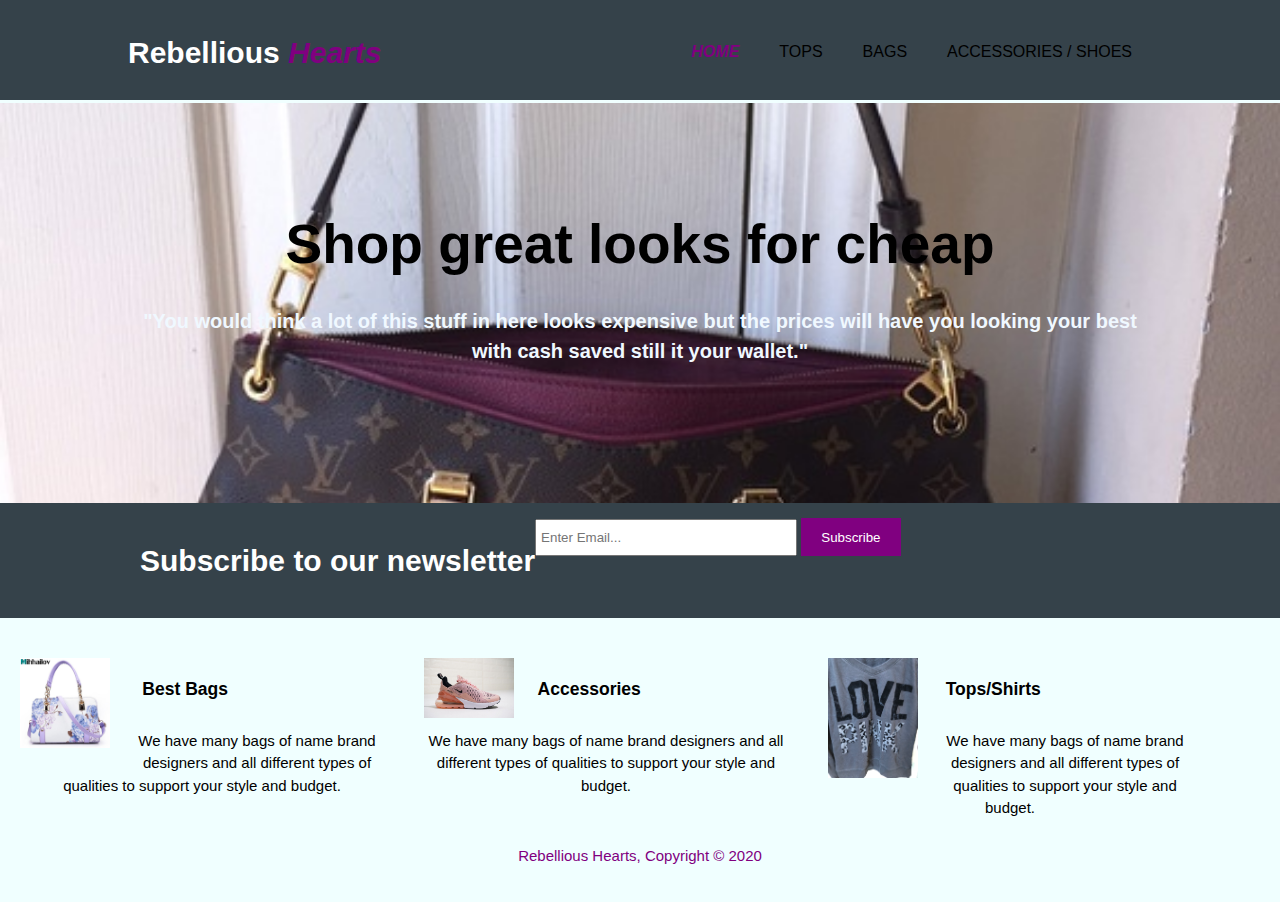
<file: index.html>
<!DOCTYPE html>
<html>
  <head>
    <meta charset="utf-8">
    <meta name="viewport" content="width=device-width">
    <meta name="description" content="Designer, gear, thrift prices, gentlyused">
    <meta name="keywords" content="Designer, gear, clothes"> 
    <meta name="author" content="Todd Harvey">
    <link rel="stylesheet" type="text/css" href="CSS/main.css">
    <title>RebelHearts || Welcome</title>
  </head>
  <body>
      <header>                                                                   
          
         <div class="container">
            <div id="branding">
              <h1>Rebellious <span class="highlight">Hearts</span></h1>
             </div>
             <nav>
                <ul>
                 <li class="current"><a href="index.html">Home</a></li>
                    
                 <li><a href="tops.html">Tops</a></li> 
                    
                 <li><a href="bags.html">Bags</a></li>                                 
                 <li><a href="accessories.html">Accessories / Shoes</a></li>   
                </ul>
             </nav>        
         </div>
    </header>

    <section id="showcase">
        <div class="container">
            <h1>Shop great looks for cheap</h1>
            <p><b>"You would think a lot of this stuff in here looks expensive but the prices will have you looking your best with cash saved still it your wallet."</b></p>
        </div>    
    </section>
      
    <section id="newsletter">
      <div class="container">
        <h1>Subscribe to our newsletter</h1>
          <form>
            <input type="email" placeholder="Enter Email...">
            <button type="submit" class="button_1">Subscribe</button>
          </form>
      </div>   
    </section>
      
    <section id="boxes">
      
        <div class="box">
            <a href="bags.html">
            <img src="images/flowerbag.jpg">
            </a>
          <h3>Best Bags</h3>
          <p>We have many bags of name brand designers and all different types of qualities to support your style and budget.</p>
        </div>
        <div class="box">
            <a href="accessories.html">
          <img src="images/Air-Max-270-Womens-Shoes-Coral-Stardust.jpg"> 
            </a>
          <h3>Accessories</h3>
          <p>We have many bags of name brand designers and all different types of qualities to support your style and budget.</p>
        </div>
          
        <div class="box">
            <a href="tops.html">
         <img src="images/photosPhone/IMG_0233.JPG">
            </a>
          <h3>Tops/Shirts</h3>
          <p>We have many bags of name brand designers and all different types of qualities to support your style and budget.</p>
        </div>
      
    </section>
          <footer>
      <p>Rebellious Hearts, Copyright &copy; 2020</p>  
    </footer>
        </body>


</html>
</file>
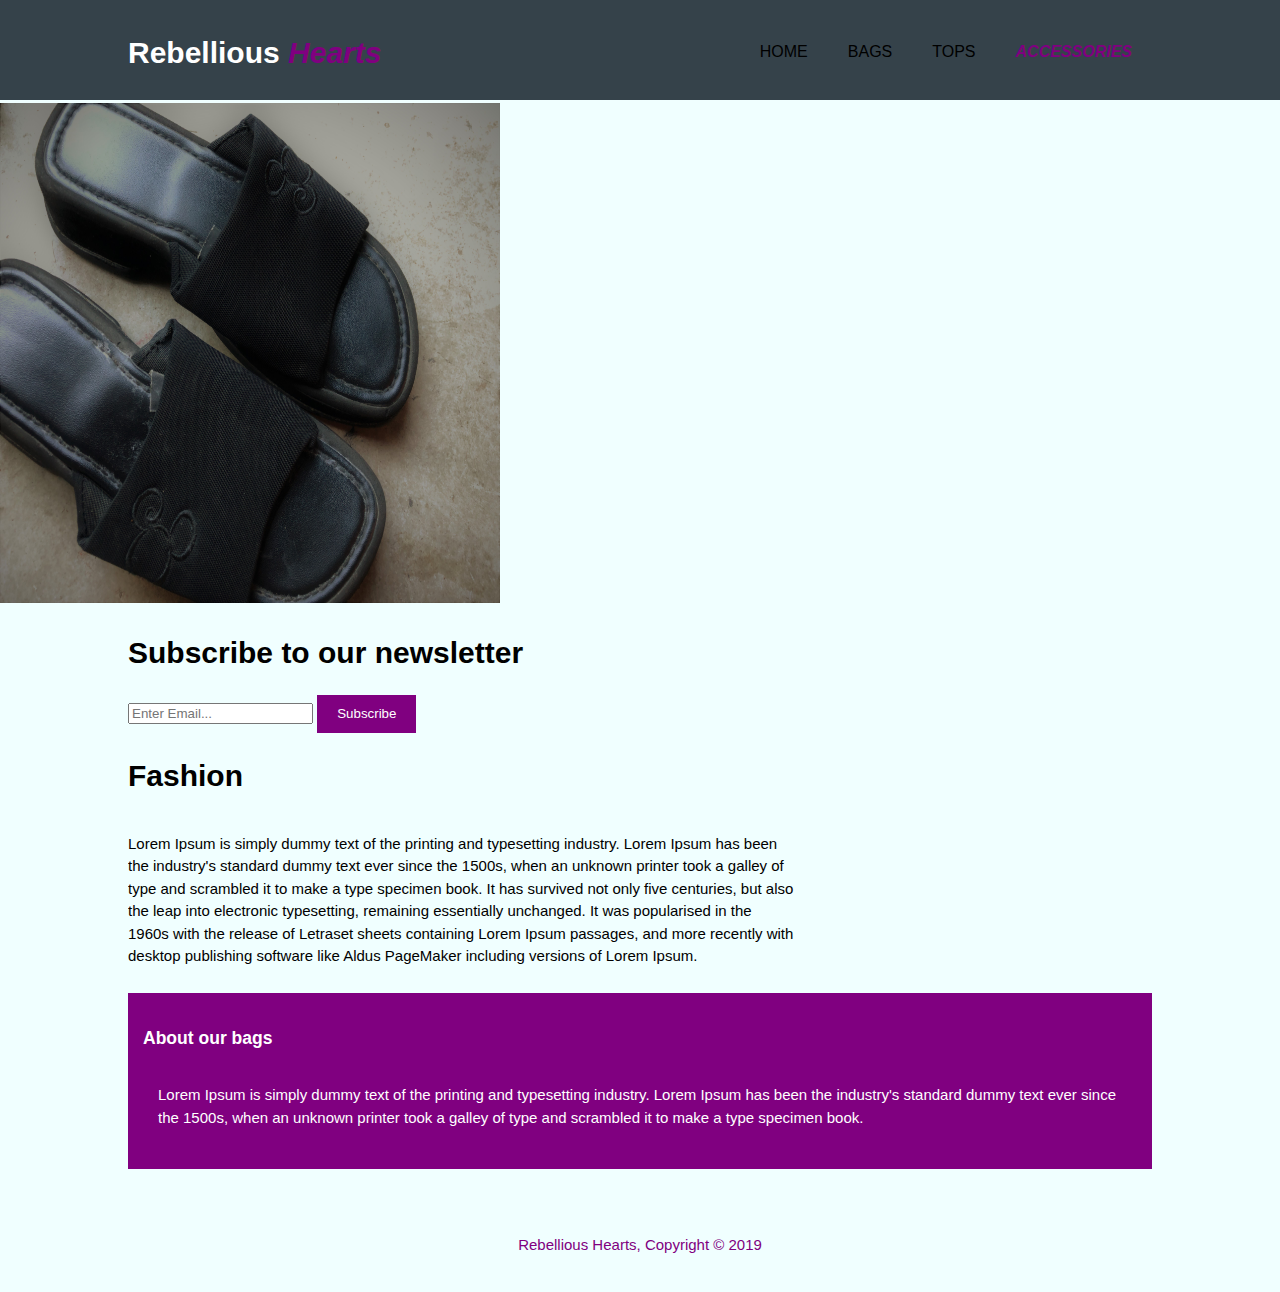
<file: accessories.html>
<!DOCTYPE html>
<html>
  <head>
    <meta charset="utf-8">
    <meta name="viewport" content="width=device-width">
    <meta name="description" content="Designer gear thrift prices">
    <meta name="keywords" content="Designer, gear, clothes"> 
    <meta name="author" content="Todd Harvey">
    <link rel="stylesheet" type="text/css" href="CSS/main.css">
    <title>Rebel Hearts | accessories</title>
  </head>
  <body>
      <header>
         <div class="container">
            <div id="branding">
              <h1>Rebellious <span class="highlight">Hearts</span></h1>
             </div>
             <nav>
                <ul>
                 <li><a href="index.html">Home</a></li>
                 <li ><a href="bags.html">Bags</a></li>
                 <li ><a href="tops.html">Tops</a></li>   
                 <li class="current"><a href="accessories.html">Accessories</a></li>   
                </ul>
             </nav>        
         </div>
    </header>
    <section id="mainaccess">
        <div class="access">
      <img src ="images/photosPhone/IMG_blueSandles.jpg" width="500"  height="500">
      </div>
      
      </section>
    
      
    <section id="main">
      <div class="container">
        <h1>Subscribe to our newsletter</h1>
          <form>
            <input type="email" placeholder="Enter Email...">
            <button type="submit" class="button_1">Subscribe</button>
          </form>
      </div>   
    </section>
      
    <section id="main">
      <div class="container">
          <article id="main-col">
          <h1 class="page-title">Fashion</h1>
          
<p>Lorem Ipsum is simply dummy text of the printing and typesetting industry. Lorem Ipsum has been the industry's standard dummy text ever since the 1500s, when an unknown printer took a galley of type and scrambled it to make a type specimen book. It has survived not only five centuries, but also the leap into electronic typesetting, remaining essentially unchanged. It was popularised in the 1960s with the release of Letraset sheets containing Lorem Ipsum passages, and more recently with desktop publishing software like Aldus PageMaker including versions of Lorem Ipsum.</p>
 </article>
          
         
            
          <aside id="sidebar">
            <div class="dark"> 
           <h3>About our bags</h3>
          <p class="dark">Lorem Ipsum is simply dummy text of the printing and typesetting industry. Lorem Ipsum has been the industry's standard dummy text ever since the 1500s, when an unknown printer took a galley of type and scrambled it to make a type specimen book.</p>
            </div> 
          </aside> 
      </div>
    </section>
      
    <footer>
      <p>Rebellious Hearts, Copyright &copy; 2019</p>  
    </footer>
  </body>
</html>
</file>
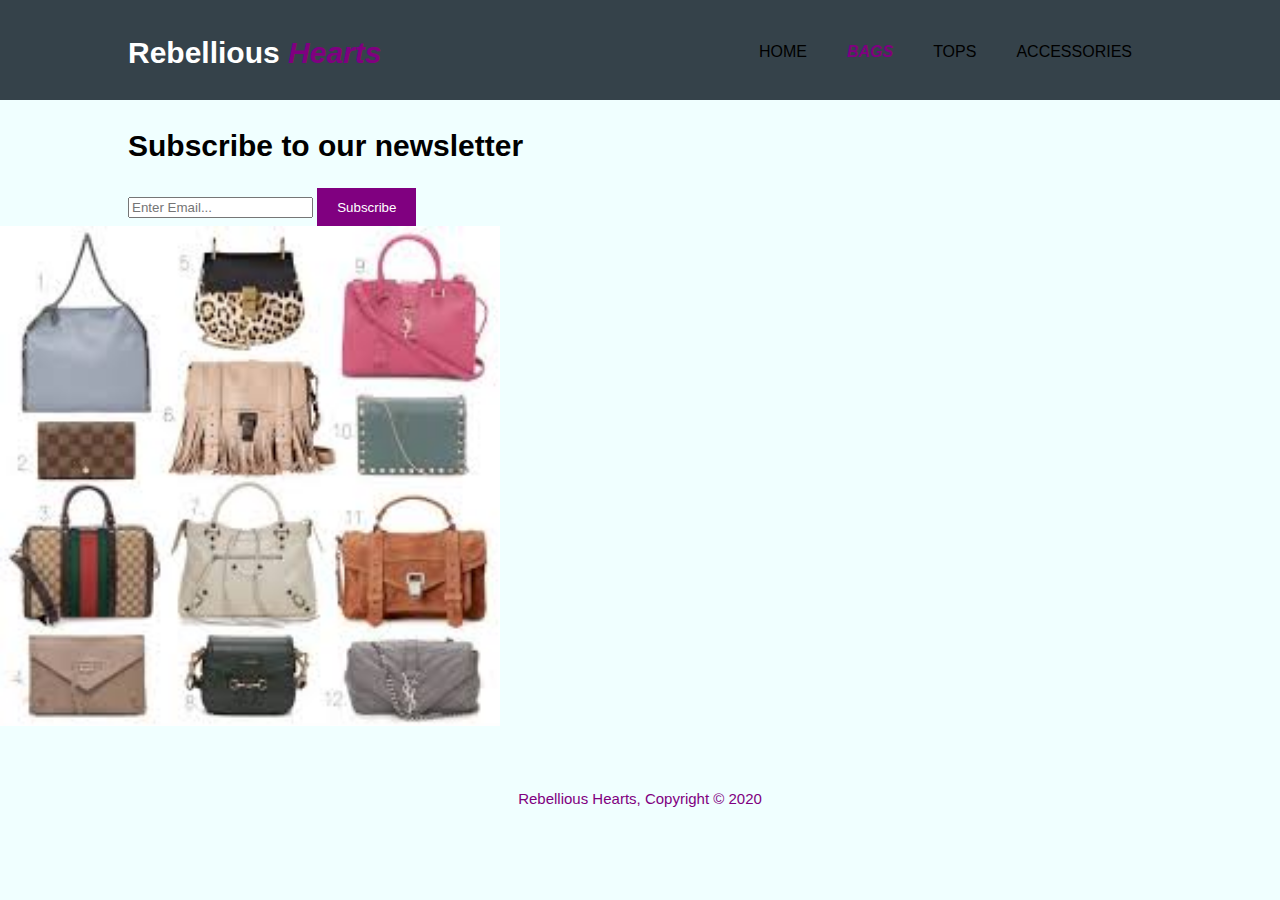
<file: bags.html>
<!DOCTYPE html>
<html>
  <head>
    <meta charset="utf-8">
    <meta name="viewport" content="width=device-width">
    <meta name="description" content="Designer gear thrift prices">
    <meta name="keywords" content="Designer, gear, clothes"> 
    <meta name="author" content="Todd Harvey">
    <link rel="stylesheet" type="text/css" href="CSS/main.css">
    <title>Rebellious Hearts | bags</title>
  </head>
  <body>
      <header>
         <div class="container">
            <div id="branding">
              <h1>Rebellious <span class="highlight">Hearts</span></h1>
             </div>
             <nav>
                <ul>
                 <li><a href="index.html">Home</a></li>
                 <li class="current"><a href="bags.html">Bags</a></li>
                 <li><a href="tops.html">Tops</a></li>
                 <li><a href="accessories.html">Accessories</a></li>   
                </ul>
             </nav>        
         </div>
    </header>

    
      
    <section id="main">
      <div class="container">
        <h1>Subscribe to our newsletter</h1>
          <form>
            <input type="email" placeholder="Enter Email...">
            <button type="submit" class="button_1">Subscribe</button>
          </form>
      </div>   
    </section>
      
      <img src="images/handbags.jfif" width="500" height="500">

      
    <footer>
      <p>Rebellious Hearts, Copyright &copy; 2020</p>  
    </footer>
  </body>
</html>
</file>
<file: CSS/main.css>
body{
    font-family: Arial, Helvetica, sans-serif;
    font-size: 15px;
    line-height: 1.5;
    padding: 0;
    margin: 0;
    background-color: azure;
}
/* Global make responsive with %*/

.container{
    width:80%;
    margin:auto;
    overflow:hidden;
    
}

ul{
    margin:0;
    padding:0;
}
.button_1{
    height:38px;
    background: purple;
    border:none;
    padding-left:20px;
    padding-right:20px;
    color:#ffffff;
}
.dark{
    padding:15px;
    background-color: purple;
    color:#ffffff;
    margin-top:10px;
    margin-bottom:10px;
}
/* Header **/
header{
    background:#35424a;
    color:#ffffff;
    padding-top:30px;
    min-height:70px;       /* to be responsive**/
    border-bottom: azure 3px solid;
}

header a{
    color:black;
    text-decoration: none;
    text-transform: uppercase;
    font-size:16px;
}

header ul{
  margin:0;
  padding:0;
    
}

header li{
  float:left;
  display:inline;
  padding: 0 20px 0 20px;
}

header #branding{
    float:left;
}
 
header #branding h1{
   margin:0; 
}

header nav{
    float:right;
    margin-top:10px;
}


header .highlight, header .current a{
    color:purple;
    font-weight: 700;
    font-style:oblique;
}

header a:hover{
    color:#cccccc;
    font-weight: bold;   
}

/* Showcase */

#showcase{
    min-height: 400px;
    background:url('../images/lvpurple.jpg') no-repeat ;
    text-align:center;
    color:black;
    background-size: cover;
    background-position: 50% 50%;
}
#showcase h1{
    margin-top:100px;
    font-size:55px;
    margin-bottom:10px;
}
#showcase p, b{
    font-size:20px;
    color:aliceblue;
}
/* Newletter */
#newsletter{
    padding:15px;
    color:#ffffff;
    background:#35424a;
}

#newsletter h1{
    float:left;
}
#newletter form{
    float: right;
    margin-top:15px;
}
#newsletter input[type="email"]{
    padding:4px;
    height:25px;
    width:250px;
}

/* Boxes */
#boxes{
    margin-top: 20px;
}
#boxes .box{
    float:left;
    text-align: center;
    width: 30%;
    padding: 10px;
}

#boxes .box h3{ 
    float:; 
    max-width:60%;
    padding:10px;
    text-align: center;
}
#boxes .box img{
    width: 90px;
    height:auto;
    float: left;
    text-align: center;
    padding:10px
}
/* Sidebar */
aside#sidebar{
    float:right;
    width:30%
    margin-top:10px;
   
}
/* Main-col */
    article#main-col  p{
    float:left;
    width:65%;
    margin-right:100px;
}
/* tops */
ul#tops li{
    list-style: none;
    padding:20px
    border:#cccccc solid 1px;
    margin-bottom: 5px;
    background:#e6e6e6;
}
#mainaccess{
    
}
footer{
    padding:20px;
    margin-top:20px;
    color: purple;
    background-color: azure;
    text-align: center;
}

@media(max-width: 768px){
    header #branding,
    header nav,
    header nav li,
    #newsletter h1,
    #newsletter form,
    #boxes .box,
    article #main-col,
    aside #sidebar,{
        float: none;
        text-align: center;
        width: 100%;
    }
    header{
        padding-bottom: 10px;
    }
    #showcase h1{
        margin-top: 30px
    }
    #newsletter button{
        display:block;
        width: 100%;
    }
    #newsletter form input[type="email"]{
        width: 100%;
        margin-bottom: 5px;
    }
    .box{
        padding:inherit;
        margin: auto;
    }
}
</file>
